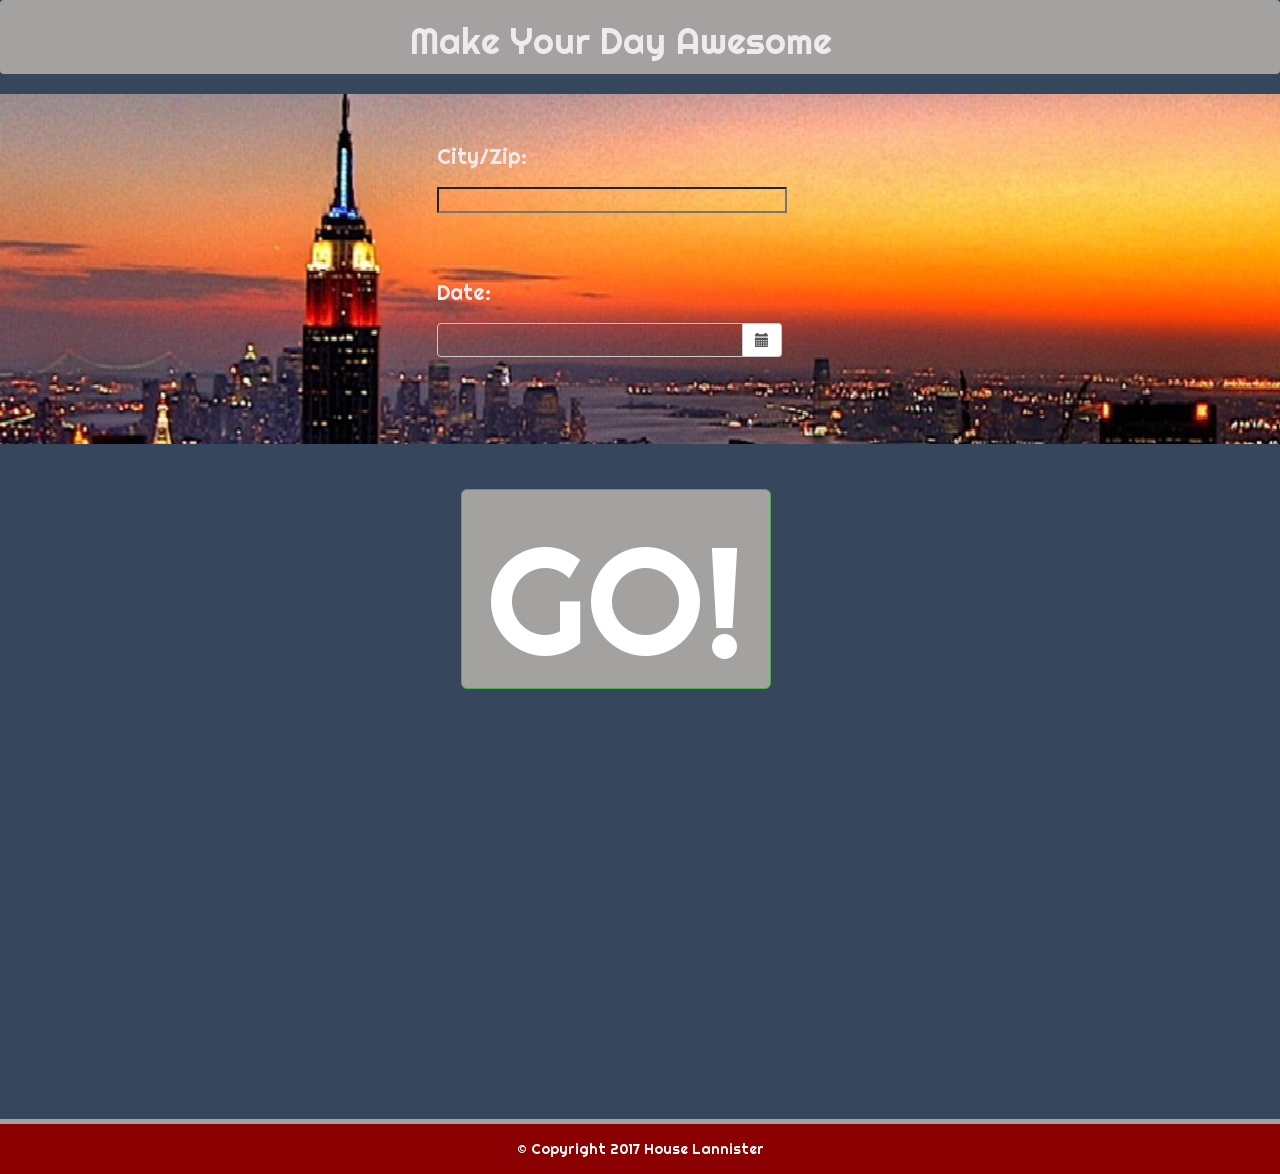
<file: make-my-day-travis-branch/make-my-day-travis-branch/index.html>
<!DOCTYPE html>

<html>

<head>

    <!-- Link to style.css -->
    <link rel="stylesheet" type="text/css" href="assets/css/style.css">

    <!-- Link to the bootstrap CSS -->
    <link rel="stylesheet" href="https://maxcdn.bootstrapcdn.com/bootstrap/3.3.7/css/bootstrap.min.css" integrity="sha384-BVYiiSIFeK1dGmJRAkycuHAHRg32OmUcww7on3RYdg4Va+PmSTsz/K68vbdEjh4u" crossorigin="anonymous">

    <!-- Link to Google Fonts -->
    <link href="https://fonts.googleapis.com/css?family=Macondo" rel="stylesheet">

    <link href="https://fonts.googleapis.com/css?family=Righteous" rel="stylesheet">

    <!-- Link to jQuery -->
    <script src="https://code.jquery.com/jquery-3.2.1.min.js" integrity="sha256-hwg4gsxgFZhOsEEamdOYGBf13FyQuiTwlAQgxVSNgt4=" crossorigin="anonymous"></script>

    <title>Make My Day</title>

</head>

<body style="font-family: 'Righteous', 'cursive'; background-color: #36465d">


<!-- This is the header section -->

<header id="header" class="navbar navbar-default">
<!-- <div class="container-fluid"> -->

        <div id="brand" class="navbar-header">

            <h1 style="color: #efeaee;">Make Your Day Awesome</h1>

<!--</div>-->
    </div>

</header>


 <!-- This is the main banner -->

        <div id="main-content" class="jumbotron" style="color: #efeaee">

            <div class="row">

                <div>
                    <div class="col-md-4"></div>
                    
                        <div id="page1" class="col-md-6">

                            <p>City/Zip: </p>
                            <input type="text" name="gif" class="newgif" style="margin-bottom: 65px; width: 350px; background-color: transparent;">

                            <p>Date: </p>
                            <!-- This should be the dropdown -->
                            <div class="container" style="margin-left: -15px; width: 375px">

                            <div class="row">
                                <div class='col-sm-12'>
                                    <div class="form-group">
                                        <div class='input-group date' id='datetimepicker1'>
                                            <input type='text' class="form-control" style="background-color: transparent;">
                                            <span class="input-group-addon" style="background-color: white;">
                                        <span class="glyphicon glyphicon-calendar"></span>
                                            </span>
                                        </div>
                                    </div>
                                </div>
                                    <!-- <script type="text/javascript">
                                        $(function () {
                                            $('#datetimepicker1').datetimepicker();
                                        });
                                    </script> -->
                                </div>
                            
                        </p>
                        </div>
                        </div>

                        <div id="page2" class="col-md-6">

                            <p></p>
                            <input type="text" name="gif" class="newgif" style="margin-bottom: 65px; width: 350px; background-color: transparent; margin-top: 25px; height: 35px" value="What you wanna eat?">

                            <p style="margin-left: 150px;"></p>
                            <input type="text" name="gif" class="newgif" style="width: 350px; background-color: transparent; margin-top: 27px; height: 35px" value="What you wanna do?">

                        </div>

                </div>

            </div>

        </div>


        <button type="button" class="btn btn-success btn-lg" id="button1">GO!</button>
        <button type="button" class="btn btn-success btn-lg" id="button2">GO!</button>


        <section>
            
            

        </section>





<div style="height: 430px;"></div>


<!-- This is the footer -->

<footer>&#169; Copyright 2017 <a href="https://travishughes13.github.io/Bootstrap-Portfolio/" target="_blank" style="color: white"></a>House Lannister</footer>

    <!-- Link to Javascript file -->
    <script type="text/javascript" src="assets/javascript/logic.js"></script>

</body>

</html>
</file>
<file: make-my-day-travis-branch/make-my-day-travis-branch/assets/css/style.css>
/*@font-face {
   font-family: sansation;
   src: url(sansation_light.woff);
}*/

/*.jumbotron{
	text-align: center;
}*/

#main-content {
	background-image: url('../images/nightlife4.png');
	background-repeat: no-repeat;
	height: 350px;
}

#page1{
	display: block;
}

#page2{
	display: none;
}


#page3{
	display: none;
}

#brand {
	background-color: transparent;
	margin-left: 32%;
}

#header{
	background-color: #a3a2a0;
	text-align: center;
	border-color: #a3a2a0;
	border-style: solid;
	border-width: 2px;
}

#button1 {
	display: block;
	margin-left: 36%;
	margin-top: 45px;
	width: 310px;
	height: 200px;
	font-size: 150px;
	background-color: #a3a2a0;
}

#button2 {
	display: none;
	margin-left: 36%;
	margin-top: 45px;
	width: 310px;
	height: 200px;
	font-size: 150px;
	background-color: #a3a2a0;
}

footer {
	width: 100%;
	color: white;
	background-color: darkred;
	padding-top: 15px;
	height: 55px;
	border-top-color: #a3a2a0;
	border-top-width: 5px;
	text-align: center;
	border-top-style: solid;
	bottom: 0px;
	position: relative;
	font-family: 'Righteous', cursive;
}
</file>
